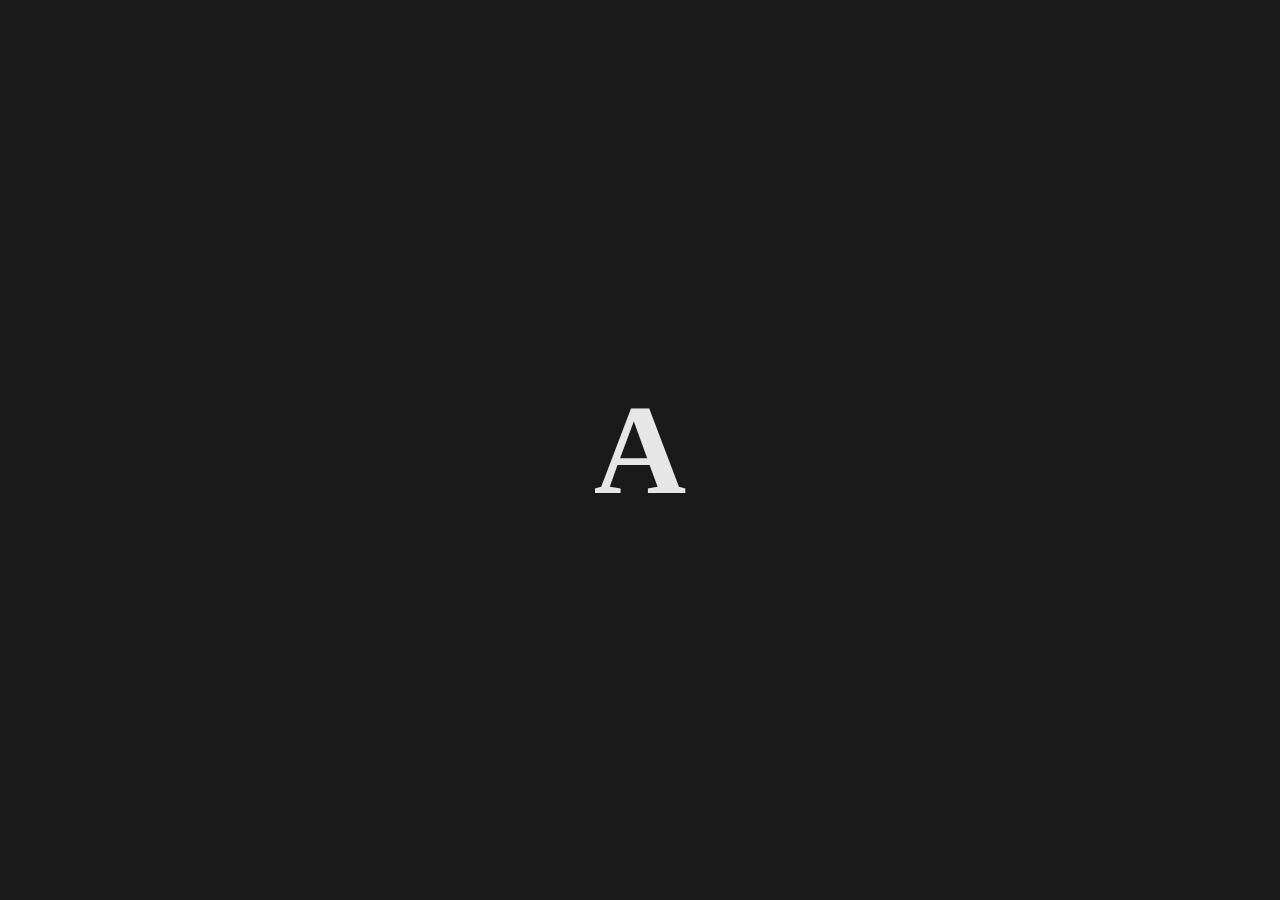
<file: JavaScript/07_events/index.html>
<!DOCTYPE html>
<html lang="en">

<head>
    <meta charset="UTF-8">
    <meta name="viewport" content="width=device-width, initial-scale=1.0">
    <title>Event</title>
    <link rel="stylesheet" href="style.css">
</head>

<body>
    <h1>A</h1>
    <script src="script.js"> </script>
</body>

</html>
</file>
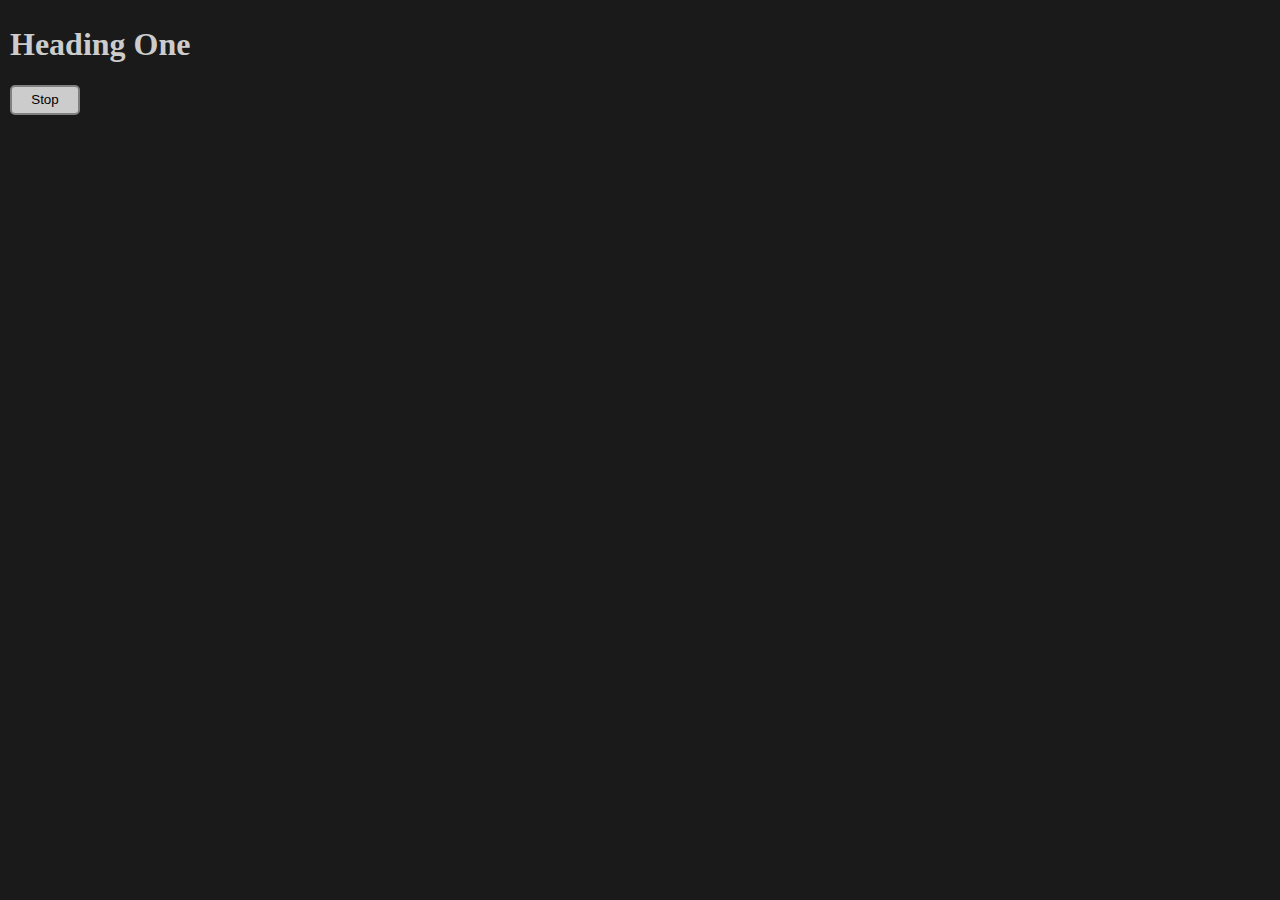
<file: JavaScript/08_Async/one/index.html>
<!DOCTYPE html>
<html lang="en">

<head>
    <meta charset="UTF-8">
    <meta name="viewport" content="width=device-width, initial-scale=1.0">
    <title>Document</title>
    <!--Here is CSS-->
    <link rel="stylesheet" href="style.css">
</head>

<body>
    <h1>Heading One</h1>
    <button>Stop</button>


    <!--Here is JavaSvript-->
    <script src="script.js">  </script>
</body>

</html>
</file>
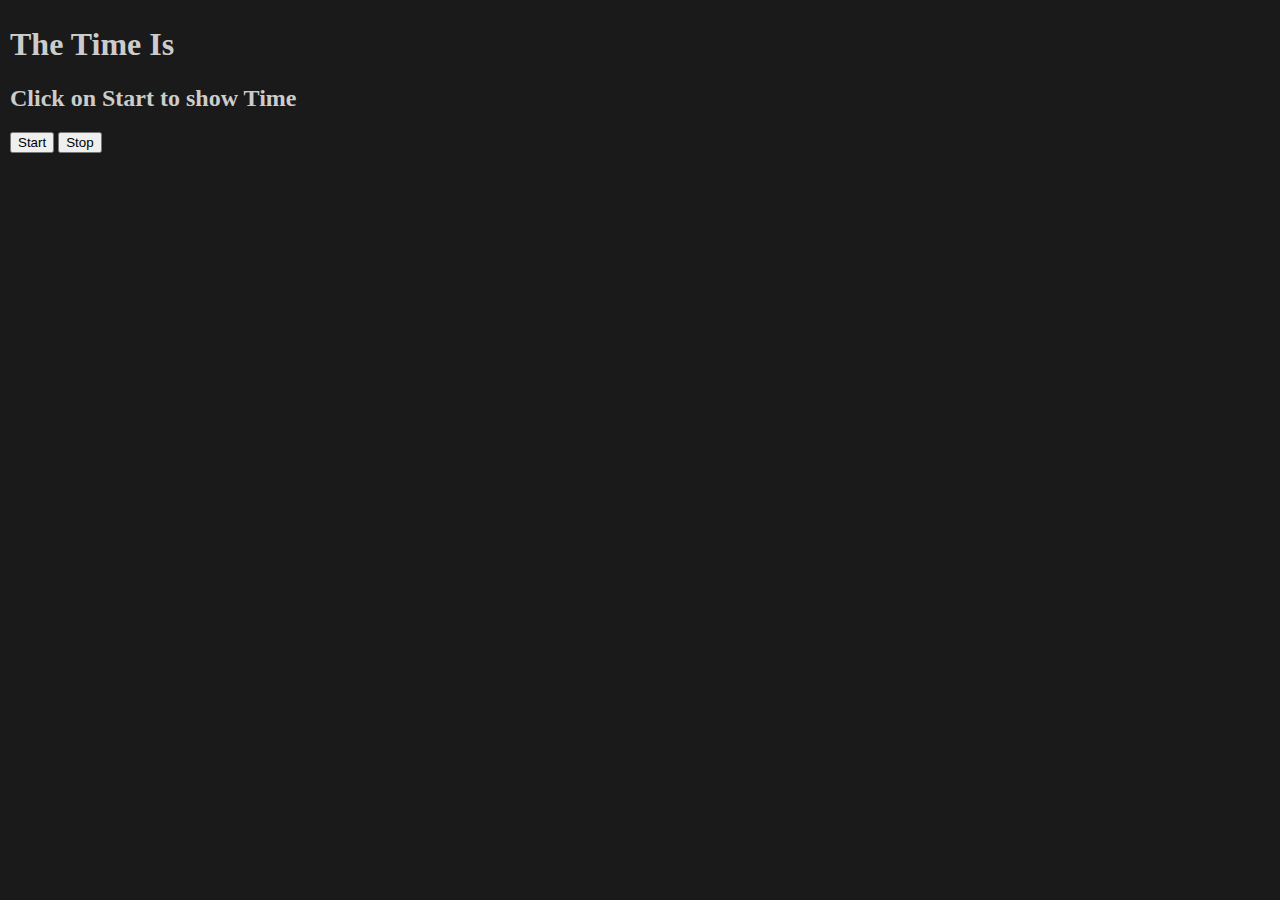
<file: JavaScript/08_Async/two/index.html>
<!DOCTYPE html>
<html lang="en">

<head>
    <meta charset="UTF-8">
    <meta name="viewport" content="width=device-width, initial-scale=1.0">
    <title>Async</title>
    <!--Here is CSS-->
    <link rel="stylesheet" href="style.css">
</head>

<body>
    <h1>The Time Is</h1>
    <h2>Click on Start to show Time</h2>
    <button class="btn1">Start</button>
    <button class="btn2">Stop</button>


    <!--Here is JavaSvript-->
    <script src="script.js">  </script>
</body>

</html>
</file>
<file: JavaScript/07_events/style.css>
* {
    background-color: hsl(0, 0%, 10%);
    color: hsl(0, 0%, 90%);
}

html,
body {
    display: flex;
    justify-content: center;
    align-items: center;
    height: 100%;
    font-size: 2em;
}
</file>
<file: JavaScript/08_Async/one/style.css>
html,
body {
    background-color: hsl(0, 0%, 10%);
    color: hsl(0, 0%, 80%);
    margin: 5px;
}

button {
    border: 2px solid hsl(0, 0%, 50%);
    background-color: hsl(0, 0%, 80%);
    border-radius: 5px;
    height: 30px;
    width: 70px;
}

button:hover {
    box-shadow: 0px 5px 10px rgba(112, 112, 112, 0.354);
    transition: cubic-bezier(0.19, 1, 0.22, 1);
}
</file>
<file: JavaScript/08_Async/two/style.css>
html,
body {
    background-color: hsl(0, 0%, 10%);
    color: hsl(0, 0%, 80%);
    margin: 5px;
}

.btn {
    border: 2px solid hsl(0, 0%, 50%);
    background-color: hsl(0, 0%, 80%);
    border-radius: 5px;
    height: 30px;
    width: 70px;
    margin: 5px;
}

.btn1:hover {
    box-shadow: 0px 5px 10px rgba(112, 112, 112, 0.354);
    transition: cubic-bezier(0.19, 1, 0.22, 1);
    
}

.btn2:hover {
    box-shadow: 0px 5px 10px rgba(112, 112, 112, 0.354);
    transition: cubic-bezier(0.19, 1, 0.22, 1);
}
</file>
